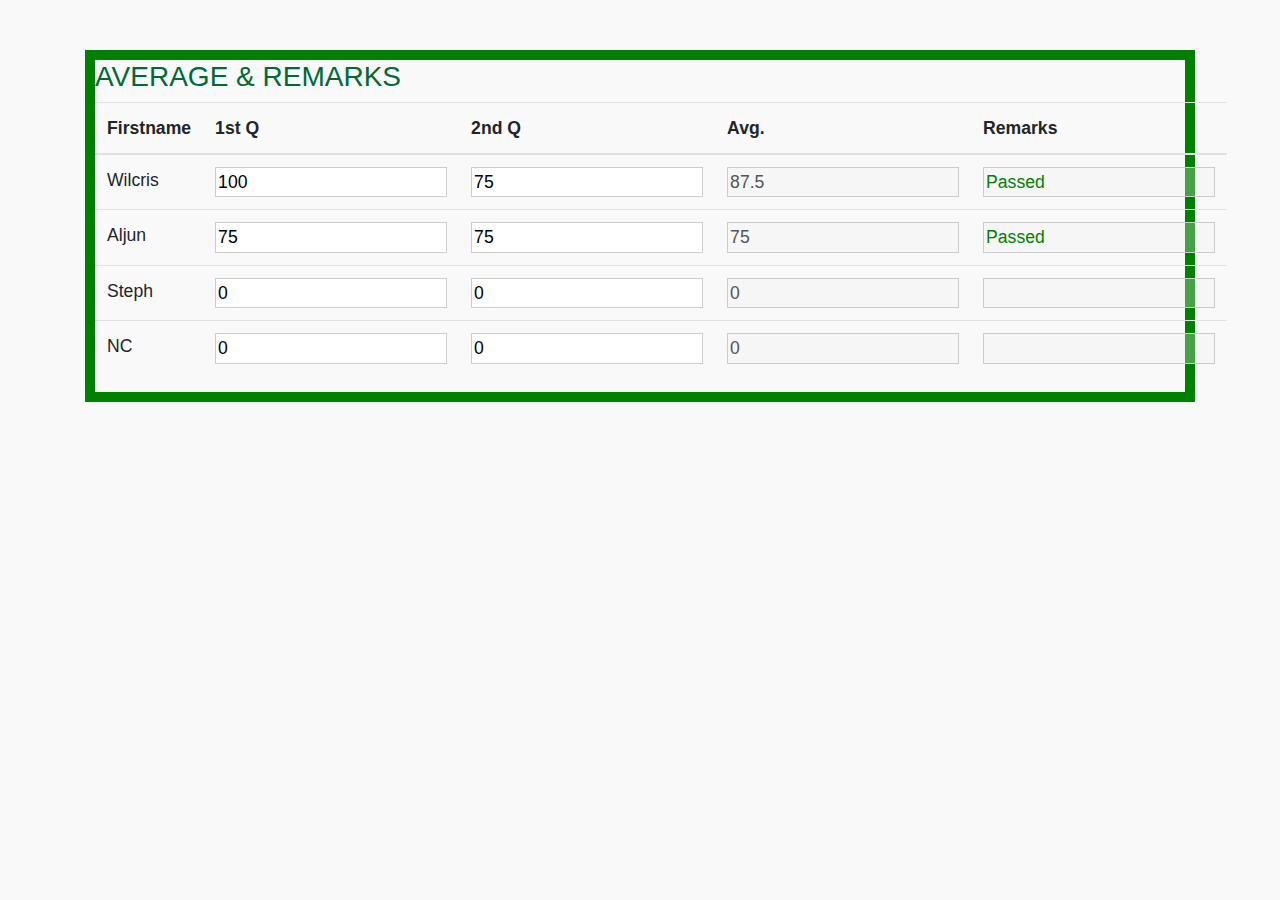
<file: index.html>
<!DOCTYPE html>
<html lang="en">
<head>
    <meta charset="UTF-8">
    <meta name="viewport" content="width=device-width, initial-scale=1.0">
    <title>Document</title>
    <link rel="stylesheet" href="css/bootstrap.min.css" />
    <link rel="stylesheet" href="css/style.css" />
</head>
<body>
    
    <div class="container">
        <div class="parent-box">
            <div class="box">
                <h3>AVERAGE & REMARKS</h3>
                <table class="table">
                    <thead>
                        <th>Firstname</th>
                        <th>1st Q</th>
                        <th>2nd Q</th>
                        <th>Avg.</th>
                        <th>Remarks</th>
                    </thead>
                    <tbody>
                    
                        
                          <tr>
                            <td scope="row">Wilcris</td>
                            <td>
                                <input class="row_data" type="text" class="form-control"  col_name="firstQuarter"  maxlength="3"  value="100" >
                            </td>
                            <td>
                                <input class="row_data" type="text" class="form-control"  col_name="secondQuarter"  maxlength="3"  value="75">
                            </td>
                            <td>
                                <input class="row_data" type="text" class="form-control"  col_name="finalGrade" maxlength="3" disabled value="">
                            </td>
                            <td><input class="row_data" type="text" class="form-control"   col_name="remark" disabled/></td>
                          </tr>
                 
                          <tr>
                            <td scope="row">Aljun</td>
                            <td>
                                <input class="row_data" type="text" class="form-control"  col_name="firstQuarter"  maxlength="3"  value="75">
                            </td>
                            <td>
                                <input class="row_data" type="text" class="form-control"  col_name="secondQuarter"  maxlength="3"  value="75">
                            </td>
                            <td>
                                <input class="row_data" type="text" class="form-control"  col_name="finalGrade" maxlength="3" disabled>
                            </td>
                            <td><input class="row_data" type="text" class="form-control"   col_name="remark" disabled/></td>
                          </tr>

                          <tr>
                            <td scope="row">Steph</td>
                            <td>
                                <input class="row_data" type="text" class="form-control"  col_name="firstQuarter"  maxlength="3"  value="0">
                            </td>
                            <td>
                                <input class="row_data" type="text" class="form-control"  col_name="secondQuarter"  maxlength="3"  value="0">
                            </td>
                            <td>
                                <input class="row_data" type="text" class="form-control"  col_name="finalGrade" maxlength="3" disabled />
                            </td>
                            <td>
                                <input class="row_data" type="text" class="form-control"  col_name="remark" disabled />
                            </td>
                          </tr>

                          <tr>
                            <td scope="row">NC</td>
                            <td>
                                <input class="row_data" type="text" class="form-control"  col_name="firstQuarter"  maxlength="3"  value="0">
                            </td>
                            <td>
                                <input class="row_data" type="text" class="form-control"  col_name="secondQuarter"  maxlength="3"  value="0">
                            </td>
                            <td>
                                <input class="row_data" type="text" class="form-control"  col_name="finalGrade" maxlength="3" disabled />
                            </td>
                            <td>
                                <input class="row_data" type="text" class="form-control"  col_name="remark" disabled />
                            </td>
                          </tr>

                      
                    </tbody>
               
                </table>
                
            </div>
        </div>
    </div>


    <script src="js/jquery-3.5.1.min.js"></script>
    <script src="js/bootstrap.min.js"></script>
    <script src="js/main.js"></script>
</body>
</html>
</file>
<file: css/style.css>
body {
  background: #f9f9f9;
  height: 100%;
  width: 100%;
}

input {
  border: 1px solid #ccc;
}

input:focus {
  outline: none;
}

.parent-box {
  margin-top: 50px;
}

.parent-box .box {
  font-size: 1.1rem;
  color: #006937;
  border: 10px solid green;
}

.parent-box .box table th {
  vertical-align: middle;
}
/*# sourceMappingURL=style.css.map */
</file>
